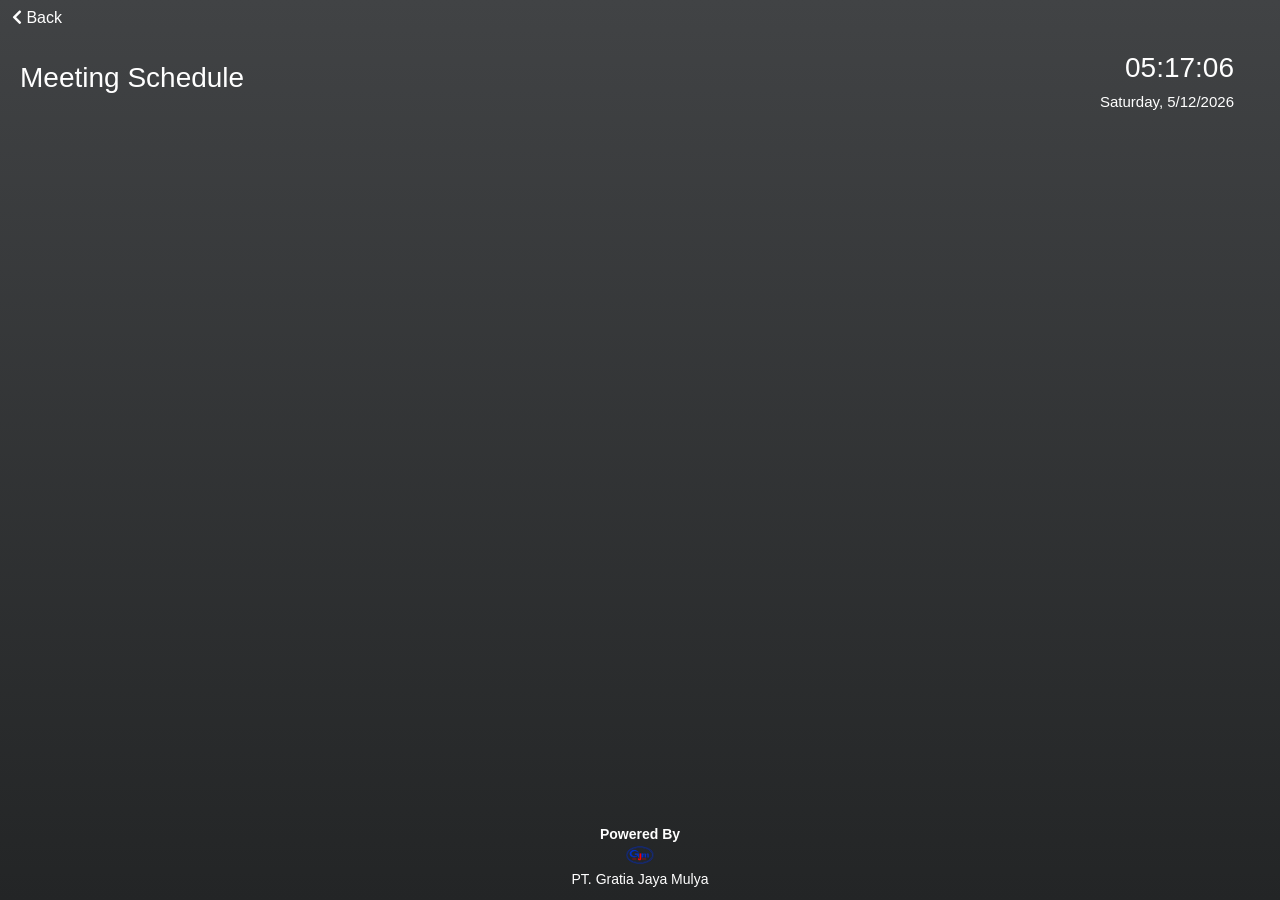
<file: index3.html>
<!DOCTYPE html>
<html>
    <head>
        <meta charset="utf-8" />
        <!-- <meta name="viewport" content="width=device-width, initial-scale=1.0, shrink-to-fit=no" /> -->
        <meta name="viewport" content="user-scalable=no, initial-scale=1, maximum-scale=1, minimum-scale=1, width=device-width, height=device-height, target-densitydpi=device-dpi"
        />
        <title>Meeting Room Booking</title>
       
        <!-- Bootstrap CSS (gunakan satu versi) -->
        <link rel="stylesheet" href="https://stackpath.bootstrapcdn.com/bootstrap/4.5.2/css/bootstrap.min.css">

        <!-- Font Awesome -->
        <link rel="stylesheet" href="assets/font-awesome/css/font-awesome.min.css">

        <!-- Custom Styles -->
        <link rel="stylesheet" href="assets/css/styles.min.css">
        <link rel="stylesheet" href="assets/alertifyjs/css/alertify.min.css">

        <!-- Swiper CSS -->
        <link rel="stylesheet" href="https://unpkg.com/swiper/swiper-bundle.min.css" />
        <link rel="stylesheet" href="https://cdnjs.cloudflare.com/ajax/libs/font-awesome/5.15.4/css/all.min.css">

        <!-- jQuery  -->
        <script src="https://code.jquery.com/jquery-3.6.0.min.js"></script>

        <!-- Bootstrap JavaScript -->
        <script src="https://stackpath.bootstrapcdn.com/bootstrap/4.5.2/js/bootstrap.min.js"></script>

        <!-- Alertify.js -->
        <script src="assets/alertifyjs/alertify.min.js"></script>

        <!-- Swiper JS -->
        <script src="https://unpkg.com/swiper/swiper-bundle.min.js"></script>

        <!-- <script type="text/javascript" src="assets/loadingbar/loading-bar.min.js"></script> -->
        <style>
            /* Hide scrollbar for Chrome, Safari and Opera */

            .show_btnTime::-webkit-scrollbar {
                display: none;
            }

            /* Hide scrollbar for IE and Edge */

            .show_btnTime {
                -ms-overflow-style: none;
            }

            html,
            body {
                margin: 0;
                padding: 0;
                height: 100%;
                width: 100%;
                overflow: hidden;
            }

            * {
                font-family: "Poppins", sans-serif;
            }

            #full-size {
                padding-left: 15px;
                padding-top: 10px;
                padding-right: 28px;
            }

            .bodyDanger {
				background: #373B44;  
				background: -webkit-linear-gradient(to right, #4286f4, #373B44);  
				background: linear-gradient(to right, #4286f4, #373B44); 
            }

            .bodyFine {
                background: #232526;
                background: -webkit-linear-gradient(
                    to bottom,
                    #414345,
                    #232526
                );
                background: linear-gradient(to bottom, #414345, #232526);
            }

            .bodyGo {
                background: #fdc830;
                background: -webkit-linear-gradient(
                    to bottom,
                    #f37335,
                    #fdc830
                );
                background: linear-gradient(to bottom, #f37335, #fdc830);
            }

            .lds-ellipsis {
                display: inline-block;
                position: absolute;
                width: 75px;
                height: 75px;
            }

            .lds-ellipsis div {
                position: absolute;
                top: 0px;
                width: 13px;
                height: 13px;
                border-radius: 50%;
                background: #fff;
                /* padding-left: 18px; */
                animation-timing-function: cubic-bezier(0, 1, 1, 0);
            }

            .lds-ellipsis div:nth-child(1) {
                left: 8px;
                animation: lds-ellipsis1 0.6s infinite;
            }

            .lds-ellipsis div:nth-child(2) {
                left: 8px;
                animation: lds-ellipsis2 0.6s infinite;
            }

            .lds-ellipsis div:nth-child(3) {
                left: 32px;
                animation: lds-ellipsis2 0.6s infinite;
            }

            .lds-ellipsis div:nth-child(4) {
                left: 56px;
                animation: lds-ellipsis3 0.6s infinite;
            }

            @keyframes lds-ellipsis1 {
                0% {
                    transform: scale(0);
                }

                100% {
                    transform: scale(1);
                }
            }

            @keyframes lds-ellipsis3 {
                0% {
                    transform: scale(1);
                }

                100% {
                    transform: scale(0);
                }
            }

            @keyframes lds-ellipsis2 {
                0% {
                    transform: translate(0, 0);
                }

                100% {
                    transform: translate(24px, 0);
                }
            }

            .modal-body {
                max-height: 450px;
                overflow-y: scroll;
            }

            .swiper {
                width: calc(100% - 100px); 
            }

            .room-card {
                width: calc(100% - 100px); 
                /* border: 1px solid #ccc; */
                /* padding: 15px; */
                /* margin: 10px; */
                text-align: center;
            }

            .footer {
                position: fixed;
                bottom: 0;
                left: 0;
                width: 100%;
                /* background-color: rgb(126, 199, 255);  */
                color: white;
                text-align: center;
                padding: 10px 0;
                /* box-shadow: 0 -2px 5px rgba(0, 0, 0, 0.2); */
                z-index: 1000; 
            }

            .footer-content {
                display: flex;
                flex-direction: column;
                align-items: center;
            }

            .footer-logo img {
                width: 30px;
                height: auto;
                margin-bottom: 5px; 
            }

            .footer-text p {
                margin: 0;
                font-size: 14px;
            }
        </style>
    </head>

    <body class="bodyFine">
        <div>
            <button id="navigationHome" class="btn btn-dark" style="background-color: transparent; border:none;">
                <i class="fa fa-chevron-left"></i> Back
            </button>
        </div>

        <div id="full-size">
            <div class="row">
                <div
                    class="col-md-6 offset-md-0"
                    style="height: 130px;"
                    id="room_name"
                    ondblclick="freshing()"
                >
                    <!-- Remove loading and Find Meeting button -->
                    <!-- <h6 id="fetchData" style="padding-left: 18px;color: white;"> Please wait, Fetching data...</h6> -->
                    <!-- <div id="fetchData" class="lds-ellipsis">
                        <div></div>
                        <div></div>
                        <div></div>
                        <div></div>
                    </div> -->
                    
                    <h1
                    id="titleRoom"
                    style="
                        font-size: 28px;
                        padding-top: 15px;
                        padding-left: 5px;
                        color: white;
                        "
                        >Meeting Schedule</h1>
                    
                    <!-- Add meeting list -->
                    <div id="meetingList" style="color: white; font-size: 16px;">
                        <ul id="meetingItems" style="list-style-type: none; padding: 0;"></ul>
                    </div>
                </div>
                
                <div class="col-md-6" id="time" align="right">
                    <h1
                        onclick="refresh()"
                        style="
                            font-size: 28px;
                            padding-top: 5px;
                            padding-right: 18px;
                            color: white;
                        "
                        id="showing_time"
                    ></h1>
                    <h4
                        style="
                            font-size: 15px;
                            color: white;
                            padding-right: 18px;
                        "
                        id="showing_date"
                    ></h4>
                </div>

                <div class="col-md-6" id="time" align="right">
                <h1
                    onclick="refresh()"
                    style="
                        font-size: 28px;
                        padding-top: 5px;
                        padding-right: 18px;
                        color: white;
                    "
                    id="showing_time"
                ></h1>
                <h4
                    style="
                        font-size: 15px;
                        color: white;
                        padding-right: 18px;
                    "
                    id="showing_date"
                ></h4>
                </div>
            </div>

            <br/>
            
            <div class="row">
                <div class="col-md-4 offset-md-0" style="height: 100px;">
                    <!-- <small style="font-size: 20px;color: white;">Room Status</small> -->
                    <h6
                        id="statusRoom"
                        style="color: white; font-size: 14px;"
                    ></h6>
                    <h6
                        id="infoRoom"
                        style="color: white; font-size: 14px;"
                    ></h6>
                    <button
                        id="btnPlay"
                        class="btn btn-dark btn-sm"
                        onclick="startMeeting()"
                        style="display: none;"
                    >
                        Find Meeting
                    </button>
                    <button
                        id="btnExtend"
                        class="btn btn-dark btn-sm"
                        onclick="extendMeeting()"
                        style="display: none;"
                    ></button>
                </div>
                <div class="col-md-3 offset-md-0 text-center">
                    <div id="time_value">
                        <h2
                            id="label_start"
                            style="color: white; font-size: 22px;"
                        ></h2>
                        <h1
                            id="start_from"
                            style="color: white; font-size: 40px;"
                        ></h1>
                    </div>
                </div>
                <div class="col-md-2 offset-md-0 text-center">
                    <div id="time_value">
                        <h2
                            id="label_end"
                            style="color: white; font-size: 22px;"
                        ></h2>
                        <h1
                            id="end_from"
                            style="color: white; font-size: 40px;"
                        ></h1>
                    </div>
                </div>
                <div
                    class="col-md-3 offset-md-0 text-center"
                    id="btn_action"
                    hidden
                    >
                    <button
                        type="button"
                        class="btn btn-dark"
                        id="submit_sch"
                        data-toggle="tooltip"
                        data-placement="right"
                        title="Save"
                        onclick="openModalData();"
                        >
                        <i class="fa fa-save"></i>
                    </button>
                    &nbsp; &nbsp; &nbsp;
                    <button
                        type="button"
                        class="btn btn-dark"
                        id="reset_sch"
                        data-toggle="tooltip"
                        data-placement="right"
                        title="Reset"
                        onclick="reset();"
                    >
                        <i class="fa fa-refresh"></i>
                    </button>
                </div>
            </div>
            
            <div class="container">
                <div class="row">
                    <div class="col-12">
                        <div class="swiper mySwiper" style="width: 350px;">
                            <div class="swiper-wrapper" id="room-container">
                            <!-- Room cards will be appended here dynamically -->
                            </div>
                            <!-- Add Arrows -->
                            <div class="swiper-button-next"></div>
                            <div class="swiper-button-prev"></div>
                        </div>
                    </div>
                </div>
            </div>
           
            <!-- <br> -->
            <div class="row">
                <div
                    class="col-md-12 show_btnTime btn-group"
                    style="overflow-x: scroll; white-space: nowrap; height: 60px;"
                    id="show_btnTime"
                ></div>
            </div>
        </div>

        <!--Modal Login Form for Reserve-->
        <div
            class="modal fade"
            id="modalLoginForm"
            tabindex="-1"
            role="dialog"
            aria-labelledby="myModalLabel"
            aria-hidden="true"
        >
            <div class="modal-dialog" role="document">
                <div
                    class="modal-content"
                    style="background-color: rgb(185, 194, 202);"
                >
                    <div class="modal-header text-center">
                        <h4 class="modal-title w-100 font-weight-bold">
                            Sign in
                        </h4>
                        <button
                            type="button"
                            class="close"
                            data-dismiss="modal"
                            aria-label="Close"
                        >
                            <span aria-hidden="true">&times;</span>
                        </button>
                    </div>
                    <form id="formlogin">
                        <div class="modal-body">
                            <div class="md-form mb-1">
                                <label for="name_meeting">Meeting Name</label>
                                <input
                                    type="text"
                                    id="name_meeting"
                                    autocomplete="off"
                                    name="name_meeting"
                                    class="form-control"
                                    required
                                />
                            </div>
                            <div class="form-row">
                                <div class="form-group col-md-6">
                                    <label for="email">Email / Username</label>
                                    <input
                                        type="text"
                                        id="email"
                                        autocomplete="off"
                                        name="email"
                                        class="form-control"
                                        required
                                    />
                                </div>
                                <div class="form-group col-md-6">
                                    <label for="password">Password</label>
                                    <input
                                        type="password"
                                        name="password"
                                        id="defaultForm-pass"
                                        class="form-control"
                                        required
                                    />
                                </div>
                            </div>
                            <!-- Note -->
                            <p style="font-size: small; font-style: italic; color:white;">
                                note: mohon menggunakan akun payroll
                            </p>

                            <!-- <div class="md-form mb-1">
                            <label for="email">Employee ID</label>
                            <input type="text" id="email" autocomplete="off" name="email" class="form-control" required>
                        </div>

                        <div class="md-form mb-1">
                            <label for="defaultForm-pass">Password</label>
                            <input type="password" name="password" id="defaultForm-pass" class="form-control" required>
                        </div> -->
                        </div>
                        <div class="modal-footer d-flex justify-content-center">
                            <button
                                type="button"
                                data-dismiss="modal"
                                class="btn btn-warning"
                            >
                                Cancel
                            </button>
                            <div onclick="saveData()" class="btn btn-primary">Login and Save</div>
                        </div>
                    </form>
                </div>
            </div>
        </div>

        <!--Modal Login Form for Start Meeting-->
        <div
            class="modal fade"
            id="modalLoginMeeting"
            tabindex="-1"
            role="dialog"
            aria-labelledby="myModalLabel"
            aria-hidden="true"
        >
            <div class="modal-dialog" role="document">
                <div
                    class="modal-content"
                    style="background-color: rgb(218, 198, 132);"
                >
                    <div class="modal-header text-center">
                        <h4 class="modal-title w-100 font-weight-bold">
                            Start Meeting
                        </h4>
                        <button
                            type="button"
                            class="close"
                            data-dismiss="modal"
                            aria-label="Close"
                        >
                            <span aria-hidden="true">&times;</span>
                        </button>
                    </div>
                    <form method="POST" id="formLoginMeeting">
                        <div class="modal-body mx-3">
                            <div class="form-row">
                                <div class="form-group col-md-6">
                                    <label for="employee">Employee Id</label>
                                    <input
                                        type="text"
                                        id="employee"
                                        autocomplete="off"
                                        name="employee"
                                        class="form-control"
                                        required
                                    />
                                </div>
                                <div class="form-group col-md-6">
                                    <label for="password">Password</label>
                                    <input
                                        type="password"
                                        name="pwd"
                                        id="pwd"
                                        class="form-control"
                                        required
                                    />
                                </div>
                            </div>
                        </div>
                        <div class="modal-footer d-flex justify-content-center">
                            <button
                                type="button"
                                data-dismiss="modal"
                                class="btn btn-warning"
                            >
                                Cancel
                            </button>
                            <button type="submit" class="btn btn-primary">
                                Start Meeting
                            </button>
                        </div>
                    </form>
                </div>
            </div>
        </div>

        <!--Modal Login Form-->
        <div
            class="modal fade"
            id="modalSetting"
            tabindex="-1"
            role="dialog"
            aria-labelledby="myModalLabel"
            aria-hidden="true"
        >
            <div class="modal-dialog" role="document">
                <div
                    class="modal-content"
                    style="background-color: rgb(185, 194, 202);"
                >
                    <div class="modal-header text-center">
                        <h4 class="modal-title w-100 font-weight-bold">
                            Setting
                        </h4>
                        <button
                            type="button"
                            class="close"
                            data-dismiss="modal"
                            aria-label="Close"
                        >
                            <span aria-hidden="true">&times;</span>
                        </button>
                    </div>
                    <form method="POST" id="formSetting">
                        <input
                            type="hidden"
                            name="random"
                            value=""
                            id="codeRandom"
                        />
                        <div class="modal-body mx-3">
                            <div class="md-form">
                                <label for="code">Tablet Code</label>
                                <input
                                    type="text"
                                    id="code"
                                    autocomplete="off"
                                    name="code"
                                    class="form-control"
                                    required
                                />
                            </div>
                            <div class="md-form">
                                <label for="baseUrl">Base Url</label>
                                <input
                                    type="text"
                                    placeholder="http://192.168.1.1/meeting"
                                    id="baseUrl"
                                    autocomplete="off"
                                    name="baseUrl"
                                    class="form-control"
                                    required
                                />
                            </div>
                        </div>
                        <div class="modal-footer d-flex justify-content-center">
                            <button
                                type="button"
                                class="btn btn-info"
                                onclick="setBaseUrl()"
                            >
                                Set Base Url
                            </button>
                            <button type="submit" class="btn btn-success">
                                Set Tablet
                            </button>
                        </div>
                    </form>
                </div>
            </div>
        </div>

        <!--Modal Extend Form-->
        <div
            class="modal fade"
            id="modalExtend"
            tabindex="-1"
            role="dialog"
            aria-labelledby="myModalLabel"
            aria-hidden="true"
        >
            <div class="modal-dialog" role="document">
                <div
                    class="modal-content"
                    style="background-color: rgb(185, 194, 202);"
                >
                    <div class="modal-header text-center">
                        <h4 class="modal-title w-100 font-weight-bold">
                            Extend
                        </h4>
                        <button
                            type="button"
                            class="close"
                            data-dismiss="modal"
                            aria-label="Close"
                        >
                            <span aria-hidden="true">&times;</span>
                        </button>
                    </div>
                    <form method="POST" id="formExtend">
                        <div class="modal-body mx-3">
                            <div class="form-row">
                                <div class="form-group col-md-6">
                                    <label>Email</label>
                                    <input
                                        type="text"
                                        autocomplete="off"
                                        name="email"
                                        class="form-control"
                                        required
                                    />
                                </div>
                                <div class="form-group col-md-6">
                                    <label>Password</label>
                                    <input
                                        type="password"
                                        name="password"
                                        class="form-control"
                                        required
                                    />
                                </div>
                            </div>
                            <div class="md-form">
                                <label for="extend">Extend</label>
                                <select
                                    class="form-control"
                                    name="extend"
                                    id="extend"
                                >
                                    <option value="15"> 15 Minutes </option>
                                    <option value="30"> 30 Minutes </option>
                                    <option value="45"> 45 Minutes </option>
                                    <option value="60"> 1 Hours </option>
                                    <option value="90"> 1 1/2 Hours </option>
                                    <option value="120"> 2 Hours </option>
                                </select>
                            </div>
                        </div>
                        <div class="modal-footer d-flex justify-content-center">
                            <button type="submit" class="btn btn-success">
                                Extend
                            </button>
                        </div>
                    </form>
                </div>
            </div>
        </div>

        <!--Modal Extend Form-->
        <div
            class="modal fade"
            id="modalEnd"
            tabindex="-1"
            role="dialog"
            aria-labelledby="myModalLabel"
            aria-hidden="true"
        >
            <div class="modal-dialog" role="document">
                <div
                    class="modal-content"
                    style="background-color: rgb(0, 0, 0);"
                >
                    <div class="modal-header text-center">
                        <h4 class="modal-title w-100 font-weight-bold">
                            End Meeting
                        </h4>
                        <button
                            type="button"
                            class="close"
                            data-dismiss="modal"
                            aria-label="Close"
                        >
                            <span aria-hidden="true">&times;</span>
                        </button>
                    </div>
                    <form method="POST" id="formEnd">
                        <div class="modal-body mx-3">
                            <div class="form-row">
                                <div class="form-group col-md-6">
                                    <label>Employee Id</label>
                                    <input
                                        type="text"
                                        autocomplete="off"
                                        name="email"
                                        class="form-control"
                                        required
                                    />
                                </div>
                                <div class="form-group col-md-6">
                                    <label>Password</label>
                                    <input
                                        type="password"
                                        name="password"
                                        class="form-control"
                                        required
                                    />
                                </div>
                            </div>
                        </div>
                        <div class="modal-footer d-flex justify-content-center">
                            <button type="submit" class="btn btn-success">
                                End Meeting
                            </button>
                        </div>
                    </form>
                </div>
            </div>
        </div>

        <!-- Footer -->
        <footer class="footer">
            <div class="footer-content">
                <div class="footer-text" style="font-weight: bold;">
                    <p>Powered By</p>
                </div>
                <div class="footer-logo">
                    <img src="assets/images/logogratia2.png" alt="Footer Logo" />
                </div>
                <div class="footer-text">
                    <p>&nbsp;&nbsp;&nbsp;PT. Gratia Jaya Mulya&nbsp;&nbsp;&nbsp;</p>
                </div>
            </div>
        </footer>
    </body>
  
    <script type="text/javascript">
        var startTime = "";
        var endTime = "";
        var wantRefresh = 0;
        var fresh = 0;
        var MS_PER_MINUTE = 60000;
        alertify.set("notifier", "position", "top-right");
        var nextMeeting = "";
        var endMeeting = "";
        var codeMeeting = "";
        var statusRoom = "";
        var conn;
        let swiper;

        const apiUrl = "https://payroll.gratiajayamulya.co.id/api/booking_room_meetings/visitor";
        const apiUrlRoomMeeting = "https://payroll.gratiajayamulya.co.id/api/room_meetings/visitor";
        const apiUrlBookingRoomMeeting = "https://payroll.gratiajayamulya.co.id/api/booking_room_meetings/store";
       
        // Navigation To Home
        const navigationHome = document.getElementById('navigationHome');
        navigationHome.addEventListener('click', function() {
            window.location.href = 'index.html';
        });

        // Fetch meeting data from the API
        fetch(apiUrl)
        .then(response => response.json())
        .then(data => {
            if (!data.error && data.data.length > 0) {
                const meetingItems = document.getElementById("meetingItems");
                meetingItems.innerHTML = "";

                data.data.forEach(meeting => {
                    const listItem = document.createElement("li");
                    const startTime = meeting.start_time.substring(0, 5);
                    const endTime = meeting.end_time.substring(0, 5);   

                    listItem.innerHTML = `<span class="meeting-time">&nbsp;&nbsp;- ${startTime} - ${endTime}&nbsp;&nbsp;:&nbsp;</span>
                                          <span class="meeting-name">${meeting.name_meeting}</span>
                                          <span class="meeting-name">( ${meeting.room_meeting.name} )</span>
                                         `;
                    
                    meetingItems.appendChild(listItem);
                });
            } else {
                console.error("No meeting data found or an error occurred.");
            }
        })
        .catch(error => {
            console.error("Error fetching meeting data:", error);
        });

        function setBaseUrl() {
            localStorage.setItem(
                "baseUrl",
                document.getElementById("baseUrl").value
            );
            alertify.success("Base Url :" + localStorage.getItem("baseUrl"));
        }

        function freshing() {
            fresh += 1;
            if (fresh == 3) {
                document.getElementById("titleRoom").textContent = "Refreshing...";
                location.reload();
            }
        }

        function startWebsocket() {
            var hostName = window.location.hostname;
            conn = new WebSocket(`ws://${hostName}:8081`);
            conn.onopen = function (e) {
                document.querySelector("#titleRoom").style.color = "white";
                console.log("Connection established!");
            };

            conn.onmessage = function (e) {
                console.log(e);

                try {
                    var parse = JSON.parse(e.data);
                    // var employee = parse.employee.includes(localStorage.getItem('_employee_id'));
                    var action = parse.action;

                    if (parse.id_room == localStorage.getItem("roomCode")) {
                        let msgInfo = "WS: Unknown action";

                        if (action == "add-meeting") {
                            msgInfo = "There is a new data meeting";
                        } else if (action == "start-meeting") {
                            msgInfo = "There is a meeting started";
                        } else if (action == "end-meeting") {
                            msgInfo = "There is a meeting ended";

                            if (parse.booking_code == codeMeeting) {
                                alertify.warning(msgInfo);
                                return autoEnd();
                            }
                        } else if (action == "extend-meeting") {
                            msgInfo = "There is a meeting extended";

                            if (parse.booking_code == codeMeeting) {
                                alertify.warning(msgInfo);
                                return autoExtend();
                            }
                        }

                        alertify.warning(msgInfo);
                        btnTime();
                        getData();
                    }
                } catch (err) {
                    // text
                    console.error("Error when handle websocket data");
                    console.error(err);
                }
            };

            conn.onclose = function (event) {
                console.log("WebSocket is closed now, try to connect again");
                document.querySelector("#titleRoom").style.color = "red";
                startWebsocket();
            };
        }

        function throwing(data, type = "json") {
            if (conn.readyState !== 1) {
                let promise = new Promise(function (resolve, rejcet) {
                    startWebsocket();
                    resolve("done");
                });

                promise.then(function (result) {
                    conn.onopen = function (e) {
                        throwing(data, type);
                    };
                });
            } else {
                if (type == "json") {
                    return conn.send(JSON.stringify(data));
                }
                return conn.send(data);
            }
        }

        function autoEnd() {
            statusRoom = "";
            nextMeeting = "";
            endMeeting = "";
            codeMeeting = "";

            document.getElementById("statusRoom").textContent = "";
            document.getElementById("infoRoom").textContent = "";
            document.getElementById("btnExtend").style.display = "none";
            // document.getElementById("btnPlay").textContent = "Find Meeting";
            document.body.classList.remove("bodyDanger", "bodyGo", "bodyFine");
            document.body.classList.add("bodyFine");
            alertify.success("The meeting is over");

            btnTime();
            getData();
            startMeeting();
        }

        function autoExtend() {
            if (statusRoom == "meeting") {
                statusRoom = "";
                btnTime();
                getData();
            }
        }

        function findMeeting() {
            if (statusRoom == "") {
                let formData = new URLSearchParams();
                formData.append("roomCode", localStorage.getItem("roomCode"));

                const options = {
                    method: "POST",
                    body: formData,
                };
                // require('dotenv').config();
                // var baseUrl = "http://127.0.0.1:8000";

                // localStorage.clear();
                document.getElementById("fetchData").style.display = "";
                fetch(baseUrl + "/api/visitor_books", options)
                    .then((res) => res.json())
                    .then((res) => {
                        document.getElementById("fetchData").style.display =
                            "none";

                        if (res.error) {
                            document.getElementById("statusRoom").textContent = "";
                            document.getElementById("infoRoom").textContent = "";

                            nextMeeting = "";
                            endMeeting = "";
                            codeMeeting = "";
                            document.getElementById("btnPlay").style.display = "none";
                            alertify.error(res.message);
                        } else {
                            document.getElementById("statusRoom").textContent =
                                "Next Meeting: " + res.data.name_meeting;
                            document.getElementById("infoRoom").textContent =
                                "Host: " +
                                res.data.name +
                                ", " +
                                res.data.booking_from +
                                " - " +
                                res.data.booking_to;

                            nextMeeting = res.data.booking_code;
                            endMeeting = res.data.booking_to;
                            codeMeeting = res.data.booking_code;
                            document.getElementById("btnPlay").textContent = "Start Meeting";
                            document.getElementById("btnPlay").style.display = "";
                        }
                    });
            }
        }

        function startMeeting(end = false) {
            if (localStorage.getItem("roomCode") == null) {
                alertify.error("Room code has not been applied");
                return false;
            }

            if (nextMeeting == "") {
                // find meeting
                let formData = new URLSearchParams();
                formData.append("roomCode", localStorage.getItem("roomCode"));

                const options = {
                    method: "POST",
                    body: formData,
                };
                var baseUrl = localStorage.getItem("baseUrl");

                document.getElementById("fetchData").style.display = "";
                fetch(baseUrl + "/api/reservation/findmeeting", options)
                    .then((res) => res.json())
                    .then((res) => {
                        document.getElementById("fetchData").style.display =
                            "none";

                        if (res.error) {
                            document.getElementById("statusRoom").textContent = "";
                            document.getElementById("infoRoom").textContent = "";

                            nextMeeting = "";
                            endMeeting = "";
                            codeMeeting = "";
                            document.getElementById("btnPlay").style.display = "none";

                            alertify.error(res.message);
                        } else {
                            document.getElementById("statusRoom").textContent =
                                "Next Meeting: " + res.data.name_meeting;
                            document.getElementById("infoRoom").textContent =
                                "Host: " +
                                res.data.name +
                                ", " +
                                res.data.booking_from +
                                " - " +
                                res.data.booking_to;

                            nextMeeting = res.data.booking_code;
                            endMeeting = res.data.booking_to;
                            codeMeeting = res.data.booking_code;
                            document.getElementById("btnPlay").textContent =
                                "Start Meeting";
                            document.getElementById("btnPlay").style.display =
                                "";

                        }
                    });
            } else {
                if (statusRoom == "meeting") {
                    if (end) {
                        return doneMeeting();
                        // return false;
                    }

                    $("#modalEnd").modal({
                        backdrop: "static",
                        keyboard: false,
                    });
                    $("#formEnd").trigger("reset");

                    // if (confirm("Are you sure you want to end this meeting?")) {
                    // }

                    return false;
                } else {
                    // pass meeting
                    if (end) {
                        nextMeeting = "";
                        endMeeting = "";
                        codeMeeting = "";
                        // document.getElementById("btnPlay").textContent = "Find Meeting";
                        return startMeeting();
                        // return false;
                    }

                    // login for new meeting
                    $("#modalLoginMeeting").modal({
                        backdrop: "static",
                        keyboard: false,
                    });
                    $("#formLoginMeeting").trigger("reset");
                }
            }
        }

        function doneMeeting() {
            let formData = new URLSearchParams();
            formData.append("booking_code", codeMeeting);
            formData.append("auto", "tablet");

            const options = {
                method: "POST",
                body: formData,
            };
            var baseUrl = localStorage.getItem("baseUrl");

            document.getElementById("fetchData").style.display = "";

            fetch(baseUrl + "/api/reservation/endmeeting", options)
                .then((res) => res.json())
                .then((res) => {
                    document.getElementById("fetchData").style.display = "none";

                    if (res.error) {
                        alertify.error(res.message);
                    } else {
                        statusRoom = "";
                        nextMeeting = "";
                        endMeeting = "";
                        codeMeeting = "";

                        document.getElementById("statusRoom").textContent = "";
                        document.getElementById("infoRoom").textContent = "";
                        document.getElementById("btnExtend").style.display =
                            "none";
                        // document.getElementById("btnPlay").textContent = "Find Meeting";
                        document.body.classList.remove(
                            "bodyDanger",
                            "bodyGo",
                            "bodyFine"
                        );
                        document.body.classList.add("bodyFine");
                        alertify.success(res.message);

                        btnTime();
                        getData();
                        startMeeting();
                    }
                });
        }

        function extendMeeting() {
            $("#modalExtend").modal({
                backdrop: "static",
                keyboard: false,
            });
            $("#formExtend").trigger("reset");
        }

        function getData() {
            wantRefresh = 0;

            if (localStorage.getItem("roomCode") == null) {
                return false;
            }

            document.querySelector("#show_btnTime").style.pointerEvents =
                "none";

            let formData = new URLSearchParams();
            formData.append("roomCode", localStorage.getItem("roomCode"));

            const options = {
                method: "POST",
                body: formData,
            };
            var baseUrl = localStorage.getItem("baseUrl");

            document.getElementById("fetchData").style.display = "";
            fetch(baseUrl + "/api/reservation/datareservation", options)
                .then((res) => res.json())
                .then((res) => {
                    if (res.error) {
                        alertify.error(res.message);
                        document.querySelector("#titleRoom").textContent =
                            "Please set the room code";
                    } else {
                        res.data.forEach(function (item, i) {
                            let from = document.querySelector(
                                "button[value='" + item.booking_from + "']"
                            );
                            let to = document.querySelector(
                                "button[value='" + item.booking_to + "']"
                            );
                            let length = parseInt(to.id) - parseInt(from.id);

                            if (length < 0) {
                                length = parseInt(96) - parseInt(from.id);
                            }

                            if (length !== 1) {
                                for (let i = 0; i < length; i++) {
                                    var id = parseInt(from.id) + parseInt(i);

                                    var btn = document.querySelector(
                                        "button[id='" + id + "']"
                                    );

                                    if (i != 0 && i !== length - 1) {
                                        btn.textContent = "--";
                                    }

                                    if (i == length - 1) {
                                        btn.textContent = item.booking_to;
                                        if (length == 2) {
                                            from.textContent =
                                                item.booking_from + " --";
                                            btn.textContent =
                                                "-- " + item.booking_to;
                                        }
                                    }

                                    btn.classList.remove(
                                        "btn-success",
                                        "btn-info",
                                        "btn-primary",
                                        "btn-danger"
                                    );

                                    if (
                                        item.status == "waiting" ||
                                        item.status == "progress"
                                    ) {
                                        btn.classList.add("btn-warning");
                                    } else {
                                        btn.classList.add("btn-danger");
                                    }
                                }
                            } else {
                                for (let i = 0; i < length; i++) {
                                    let id = parseInt(from.id) + parseInt(i);

                                    let btn = document.querySelector(
                                        "button[id='" + id + "']"
                                    );
                                    btn.textContent =
                                        item.booking_from +
                                        " -- " +
                                        item.booking_to;

                                    btn.classList.remove(
                                        "btn-success",
                                        "btn-info",
                                        "btn-primary",
                                        "btn-danger"
                                    );

                                    if (
                                        item.status == "waiting" ||
                                        item.status == "progress"
                                    ) {
                                        btn.classList.add("btn-warning");
                                    } else {
                                        btn.classList.add("btn-danger");
                                    }
                                    // btn.classList.add('btn-danger');
                                }
                            }

                            if (statusRoom == "") {
                                if (res.alreadyCheckIn.length != 0) {
                                    signInAuto(res.alreadyCheckIn);
                                }
                            }
                        });
                        // document.querySelector("#show_btnTime").classList.remove('pointer-events');
                        // reset();
                    }
                    document.getElementById("fetchData").style.display = "none";
                    document.querySelector(
                        "#show_btnTime"
                    ).style.pointerEvents = "";
                });
        }

        function refresh() {
            wantRefresh += 1;
            if (wantRefresh == 8) {
                $("#modalSetting").modal({
                    backdrop: "static",
                    keyboard: false,
                });
            } else if (wantRefresh == 10) {
                document.getElementById("titleRoom").textContent =
                    "Refreshing...";
                location.reload();
            }
            return false;
        }

        function bootTime() {
            var today = new Date();
            var d = today.getDay();
            var dt = today.getDate();
            var mo = String(today.getMonth() + 1).padStart(2, "0");
            var y = today.getFullYear();
            var h = String(today.getHours()).padStart(2, "0");
            var m = String(today.getMinutes()).padStart(2, "0");
            var s = String(today.getSeconds()).padStart(2, "0");
            // m = checkTime(m);
            // s = checkTime(s);
            d = checkDay(d);
            document.getElementById("showing_time").innerHTML =
                h + ":" + m + ":" + s;
            document.getElementById("showing_date").innerHTML =
                d + ", " + dt + "/" + mo + "/" + y;

            if (
                document.querySelector(
                    "button[value='" + h + ":" + m + "']"
                ) !== null &&
                s == "00"
            ) {
                // every 15 minutes
                btnTime();
                getData();
                $("button[name='btn_" + h + ":" + m + "']").focus();
            }

            if (nextMeeting != "") {
                if (endMeeting == h + ":" + m) {
                    if (s == "00" || s == "15" || s == "30" || s == "45") {
                        startMeeting(true);
                    }

                    // document.body.classList.remove('bodyDanger', 'bodyGo', 'bodyFine');
                    // document.body.classList.add('bodyFine');

                    // nextMeeting = "";
                    // endMeeting = "";
                    // codeMeeting = "";
                    // document.getElementById('statusRoom').textContent = ""
                    // document.getElementById('infoRoom').textContent = "";

                    // document.getElementById('btnPlay').textContent = 'Find Meeting';
                }
            }

            setTimeout(bootTime, 1000);
        }

        function checkDay(i) {
            if (i == 1) {
                i = "Monday";
            } else if (i == 2) {
                i = "Thursday";
            } else if (i == 3) {
                i = "Wednesday";
            } else if (i == 4) {
                i = "Tuesday";
            } else if (i == 5) {
                i = "Friday";
            } else if (i == 6) {
                i = "Saturday";
            } else {
                i = "Sunday";
            }
            return i;
        }

        function checkTime(i) {
            if (i < 10) {
                i = "0" + i;
            }
            return i;
        }

        function fetchMeetings(roomId) {
        const apiUrl = `https://payroll.gratiajayamulya.co.id/api/booking_room_meetings/visitor?room_id=${roomId}`;

        fetch(apiUrl)
            .then(response => response.json())
            .then(data => {
                if (!data.error && data.data.length > 0) {
                    const meetings = data.data.filter(meeting => meeting.id_room == roomId).map(meeting => ({
                        start_time: meeting.start_time.substring(0, 5),
                        end_time: meeting.end_time
                    }));
                    btnTime(meetings, roomId);
                } else {
                    btnTime([], roomId);
                }
            })
            .catch(error => {
                console.error("Error fetching meeting data:", error);
                btnTime([], roomId);
            });
        }

        function fetchBookingMeetings() {

        fetch(apiUrl)
            .then(response => response.json())
            .then(data => {
                if (!data.error && data.data.length > 0) {
                    const meetingItems = document.getElementById("meetingItems");
                    meetingItems.innerHTML = "";

                    data.data.forEach(meeting => {
                        const listItem = document.createElement("li");
                        const startTime = meeting.start_time.substring(0, 5);
                        const endTime = meeting.end_time.substring(0, 5);   

                        listItem.innerHTML = `<span class="meeting-time">&nbsp;&nbsp;- ${startTime} - ${endTime}&nbsp;&nbsp;:&nbsp;</span>
                                              <span class="meeting-name">${meeting.name_meeting}</span>
                                              <span class="meeting-name">( ${meeting.room_meeting.name} )</span>
                                             `;
                        
                        meetingItems.appendChild(listItem);
                    });
                } else {
                    console.error("No meeting data found or an error occurred.");
                }
            })
            .catch(error => {
                console.error("Error fetching meeting data:", error);
            });
        }

        function btnTime(meetings, roomId) {
            var today = new Date();
            var h = String(today.getHours()).padStart(2, "0");

            $("#show_btnTime").empty();

            let sequence = 0;
            for (var i = 0; i < 24; i++) {
                var ix = String(i).padStart(2, "0");

                ['00', '15', '30', '45'].forEach(min => {
                    var buttonTime = `${ix}:${min}`;

                    var isBlocked = meetings.some(meeting => {
                        return meeting.start_time <= buttonTime && meeting.end_time > buttonTime;
                    });

                    var buttonClass = isBlocked ? "btn-danger" : "btn-success";

                    var html = `
                        <button type="button" class="btn ${buttonClass}" style="margin-top: 100px; width: fit-content; height: 60px; font-size: 15px;" id="${sequence}" name="btn_${buttonTime}" value="${buttonTime}" onclick="setStart('${buttonTime}', '${roomId}')">
                            ${buttonTime}
                        </button>`;
                    
                    $("#show_btnTime").append(html);
                    sequence++;
                });
            }

            var focusButton = document.querySelector(`button[value='${h}:00']`);
            if (focusButton) {
                focusButton.focus();
                focusButton.blur();
            }
        }

        function initializeSwiper() {
            swiper = new Swiper('.mySwiper', {
                navigation: {
                    nextEl: '.swiper-button-next',
                    prevEl: '.swiper-button-prev',
                },
                slidesPerView: 1,
                spaceBetween: 10,
                on: {
                    slideChange: function() {
                        setTimeout(() => {
                            const activeRoom = document.querySelector('.swiper-slide-active');
                            if (activeRoom) {
                                const roomId = activeRoom.getAttribute('data-room-id');
                                fetchMeetings(roomId);
                            }
                        }, 100); 
                    }
                }

            });
        }

        fetch(apiUrlRoomMeeting)
            .then(response => response.json())
            .then(data => {

                if (!data.error && data.data.length > 0) {
                    renderRoomCards(data.data);
                    initializeSwiper();

                    const firstRoomId = data.data[0].id;
                    console.log('Fetching meetings for the first room:', firstRoomId); 
                    fetchMeetings(firstRoomId);
                } else {
                    console.error('No data found or an error occurred.');
                }
            })
            .catch(error => {
                console.error('Error fetching data:', error);
        });

        function renderRoomCards(data) {
            const roomContainer = document.getElementById('room-container');
            roomContainer.innerHTML = "";

            data.forEach(room => {
                const roomCard = `
                <div class="swiper-slide room-card" data-room-id="${room.id}" style="color: white;">
                    <h5>${room.name}</h5>
                    <p>Lantai : ${room.floor_name}</p>
                </div>`;
                roomContainer.innerHTML += roomCard;
            });

            if (swiper) {
                swiper.update();
            }
        }

        function setStart(value) {
            if (statusRoom == "meeting") {
                alertify.warning("Room is in use");
                return false;
            }

            var btnChoose = document.querySelector("button[value='" + value + "']");
            if (btnChoose.classList.contains("btn-danger") || btnChoose.classList.contains("btn-warning")) {
                return false;
            }

            if (startTime !== "") {
                if (btnChoose.id < document.querySelector("button[value='" + startTime + "']").id) {
                    return false;
                }
                
                // Set end time jika start time sudah ada
                endTime = value;
                document.getElementById("label_end").textContent = "End :";
                document.getElementById("end_from").textContent = value;
            }

            if (startTime == "") {
                let dt = new Date();
                dt.setMinutes(dt.getMinutes() - 5);

                if (
                    Date.parse(
                        "01/01/2020 " +
                        dt.getHours() +
                        ":" +
                        dt.getMinutes() +
                        ":" +
                        dt.getSeconds()
                    ) > Date.parse("01/01/2020 " + value + ":00")
                ) {
                    alertify.error("The time has passed");
                    return false;
                }

                // Set start time
                startTime = value;
                document.getElementById("label_start").textContent = "Start :";
                document.getElementById("start_from").textContent = value;

                btnAfter(value);
            } else {
                if (btnChecker(btnChoose)) {
                    return false;
                }

                $("#show_btnTime :button")
                    .not("button[value='" + startTime + "']")
                    .not("button[class='btn btn-danger']")
                    .addClass("btn-success")
                    .removeClass("btn-info")
                    .removeAttr("disabled");
                btnAfter(value);
            }

            btnChoose.classList.add("btn-info");
            btnChoose.classList.remove("btn-success");
        }

        function btnChecker(btnChoose) {
            let from = document.querySelector(
                "button[value='" + startTime + "']"
            );
            // let to = document.querySelector("button[value='" + endTime + "']");
            let length = parseInt(btnChoose.id) - parseInt(from.id);

            for (let i = 0; i < length; i++) {
                let id = parseInt(from.id) + parseInt(i);
                let btn = document.querySelector("button[id='" + id + "']");
                if (
                    btn.classList.contains("btn-danger") ||
                    btn.classList.contains("btn-warning")
                ) {
                    return true;
                }
            }
            return false;
        }

        function btnAfter(value) {
            var time = value;
            let tm = time.split(":");
            let hours = parseInt(tm[0]);
            let minutes = parseInt(tm[1]);
            let today = new Date();
            let month = today.getMonth();
            let day = today.getDate();
            let year = today.getFullYear();
            let choose = new Date(year, month, day, hours, minutes);
            // let myStartDate = new Date(choose.getTime() + 15 * MS_PER_MINUTE);
            let myStartDate = new Date(choose.getTime() + 15);

            endTime =
                String(myStartDate.getHours()).padStart(2, "0") +
                ":" +
                String(myStartDate.getMinutes()).padStart(2, "0");
            document.getElementById("label_end").textContent = "End :";
            document.getElementById("end_from").textContent = endTime;
            document.getElementById("btn_action").removeAttribute("hidden");
        }

        function openModalData() {
            $("#modalLoginForm").modal({
                backdrop: "static",
                keyboard: false,
            });
   
        }

        function saveData(token) {
            const roomId = document.querySelector(".swiper-slide-active").getAttribute("data-room-id");
            const date = new Date().toLocaleDateString('en-CA');

            let formData = new URLSearchParams();
            formData.append("id_room", roomId);
            formData.append("date", date); 
            formData.append("start_time", startTime + ":00");
            formData.append("end_time", endTime + ":00");
            formData.append("name_meeting", document.getElementById("name_meeting").value);
            formData.append("email", document.getElementById("email").value);
            formData.append("password", document.getElementById("defaultForm-pass").value);

            const options = {
                method: "POST",
                body: formData,
                headers: {
                    "Content-Type": "application/x-www-form-urlencoded; charset=UTF-8"
                },
            };

            fetch(apiUrlBookingRoomMeeting, options)
            .then((res) => res.json())
            .then((res) => {
                if (res.error) {
                    alertify.error(res.message);
                } else {
                    alertify.success(res.message);
                    $("#modalLoginForm").modal("hide");
                    reset(); 
                    fetchMeetings(roomId);
                    fetchBookingMeetings()
                }
            })
            .catch((error) => {
                console.error("Error:", error);
                alertify.error("An error occurred while saving data.");
            });
        }

        function signInAuto(dataBefore) {
            nextMeeting = dataBefore.booking_code;
            endMeeting = dataBefore.booking_to;
            codeMeeting = dataBefore.booking_code;

            document.body.classList.remove("bodyDanger", "bodyGo", "bodyFine");
            document.body.classList.add("bodyDanger");
            statusRoom = "meeting";

            document.getElementById("statusRoom").textContent =
                "In progress : " + dataBefore.name_meeting;
            document.getElementById("infoRoom").textContent =
                "Host: " +
                dataBefore.name +
                ", " +
                dataBefore.booking_from +
                " - " +
                dataBefore.booking_to;

            document.getElementById("btnPlay").textContent = "End";
            document.getElementById("btnPlay").style.display = "";
            document.getElementById("btnExtend").textContent = "Extend";
            document.getElementById("btnExtend").style.display = "";
        }

        function reset() {
            $("#show_btnTime :button")
                .not(".btn-danger .btn-warning")
                .addClass("btn-success")
                .removeClass("btn-info")
                .removeAttr("disabled");

            endTime = "";
            startTime = "";

            document.getElementById("label_start").textContent = "";
            document.getElementById("label_end").textContent = "";
            document.getElementById("btn_action").setAttribute("hidden", true);
            document.querySelector("#start_from").textContent = "";
            document.querySelector("#end_from").textContent = "";
            document.getElementById("name_meeting").value = "";
            document.getElementById("email").value = "";
            document.getElementById("defaultForm-pass").value = "";
        }

        $(document).ready(function () {
            // Inisialisasi
            bootTime();
            btnTime();
            getData();
            // startWebsocket();

            // Login Form
            $("#formlogin").submit(function (e) {
            e.preventDefault(); 
            const roomId = document.querySelector(".swiper-slide-active").getAttribute("data-room-id");
            const date = new Date().toISOString().slice(0, 10); 

            let formData = new URLSearchParams();
            formData.append("id_room", roomId);
            formData.append("date", date); 
            formData.append("start_time", startTime);
            formData.append("end_time", endTime);
            formData.append("name_meeting", document.getElementById("name_meeting").value);
            formData.append("email", document.getElementById("email").value);
            formData.append("password", document.getElementById("defaultForm-pass").value);

            const options = {
                method: "POST",
                body: formData,
                headers: {
                    "Content-Type": "application/x-www-form-urlencoded; charset=UTF-8",
                    "Authorization": "eyJ0eXAiOiJKV1QiLCJhbGciOiJIUzI1NiJ9.eyJpc3MiOiJzbWFydGF0dCIsInN1YiI6IjRlMGYyNTBmZTI3ODQ1ODlhZjk2NWFjYzFjYjhjMTA5IiwiZW1haWwiOiJhZG1pbkBtYWlsLmNvbSIsImlhdCI6MTcyNTQzMjQ0MX0.yMjbgFCpTxRuClhKw0yEBU1a59ut3_tzHDkmrGZgTWM"
                },
            };

            fetch(apiUrlBookingRoomMeeting, options)
                .then((res) => res.json())
                .then((res) => {
                    if (res.error) {
                        alertify.error(res.message);
                    } else {
                        alertify.success(res.message);
                        $("#modalLoginForm").modal("hide");
                        reset(); 
                    }
                })
                .catch((error) => {
                    console.error("Error:", error);
                    alertify.error("An error occurred while saving data.");
                });
            });

            // Setting Form
            $("#formSetting").submit(function (e) {
                e.preventDefault();

                let formData = new URLSearchParams();
                formData.append("code", document.querySelector("#code").value);

                const options = {
                    method: "POST",
                    body: formData,
                    headers: {
                        "Content-Type": "application/x-www-form-urlencoded; charset=UTF-8",
                        "X-API-KEY": document.querySelector("#codeRandom").value,
                    },
                };

                localStorage.setItem("baseUrl", document.querySelector("#baseUrl").value);
                var baseUrl = localStorage.getItem("baseUrl");

                document.getElementById("fetchData").style.display = "";
                $("button[type='submit']").attr("disabled", true);

                fetch(baseUrl + "/api/tablets/setTablet", options)
                    .then((res) => res.json())
                    .then((res) => {
                        document.getElementById("fetchData").style.display = "none";
                        $("button[type='submit']").attr("disabled", false);

                        if (res.error) {
                            alertify.error(res.message);
                        } else {
                            localStorage.setItem("nameTablet", res.area.name);
                            localStorage.setItem("roomCode", res.data.id_rooms);
                            localStorage.setItem("codeTablet", document.querySelector("#code").value);

                            document.getElementById("titleRoom").textContent = localStorage.getItem("nameTablet");
                            alertify.success(res.message);
                        }
                    });
            });

            // Login Meeting Form
            $("#formLoginMeeting").submit(function (e) {
                e.preventDefault();

                if (nextMeeting == "") {
                    return false;
                }

                let formData = new URLSearchParams();
                formData.append("email", document.querySelector("#employee").value);
                formData.append("password", document.querySelector("#pwd").value);
                formData.append("booking_code", nextMeeting);

                const options = {
                    method: "POST",
                    body: formData,
                    headers: {
                        "Content-Type": "application/x-www-form-urlencoded; charset=UTF-8",
                    },
                };
                var baseUrl = localStorage.getItem("baseUrl");

                document.getElementById("fetchData").style.display = "";
                $("button[type='submit']").attr("disabled", true);

                fetch(baseUrl + "/api/reservation/checkin", options)
                    .then((res) => res.json())
                    .then((res) => {
                        document.getElementById("fetchData").style.display = "none";
                        $("button[type='submit']").attr("disabled", false);

                        if (res.error) {
                            alertify.error(res.message);
                        } else {
                            $("#modalLoginMeeting").modal("hide");

                            alertify.success(res.message);
                            document.body.classList.remove("bodyDanger", "bodyGo", "bodyFine");
                            document.body.classList.add("bodyDanger");
                            statusRoom = "meeting";

                            document.getElementById("statusRoom").textContent = "In progress: " + res.data.name_meeting;
                            document.getElementById("infoRoom").textContent = "Host: " + res.data.name + ", " + res.data.booking_from + " - " + res.data.booking_to;

                            document.getElementById("btnPlay").textContent = "End";
                            document.getElementById("btnExtend").textContent = "Extend";
                            document.getElementById("btnExtend").style.display = "";
                        }
                    });
            });

            // Extend Meeting Form
            $("#formExtend").submit(function (e) {
                e.preventDefault();

                if (codeMeeting == "") {
                    return false;
                }

                const options = {
                    method: "POST",
                    body: $(this).serialize() + "&booking_code=" + codeMeeting,
                    headers: {
                        "Content-Type": "application/x-www-form-urlencoded; charset=UTF-8",
                    },
                };
                var baseUrl = localStorage.getItem("baseUrl");

                document.getElementById("fetchData").style.display = "";
                $("button[type='submit']").attr("disabled", true);

                fetch(baseUrl + "/api/reservation/extendmeeting", options)
                    .then((res) => res.json())
                    .then((res) => {
                        document.getElementById("fetchData").style.display = "none";
                        $("button[type='submit']").attr("disabled", false);

                        if (res.error) {
                            alertify.error(res.message);
                        } else {
                            endMeeting = res.extendTime;
                            document.getElementById("infoRoom").textContent = "Host: " + res.data.name + ", " + res.data.booking_from + " - " + res.extendTime;
                            btnTime();
                            getData();
                            alertify.success(res.message);
                            $("#modalExtend").modal("hide");
                        }
                    });
            });

            // End Meeting Form
            $("#formEnd").submit(function (e) {
                e.preventDefault(); 

                if (codeMeeting == "") {
                    return false;
                }

                alertify.confirm(
                    "Warning",
                    "Are you sure you want to end this meeting?",
                    function () {
                        $("button[type='submit']").attr("disabled", true);

                        const options = {
                            method: "POST",
                            body: $("#formEnd").serialize() + "&booking_code=" + codeMeeting,
                            headers: {
                                "Content-Type": "application/x-www-form-urlencoded; charset=UTF-8",
                            },
                        };
                        var baseUrl = localStorage.getItem("baseUrl");

                        document.getElementById("fetchData").style.display = "";

                        fetch(baseUrl + "/api/reservation/endmeeting", options)
                            .then((res) => res.json())
                            .then((res) => {
                                document.getElementById("fetchData").style.display = "none";
                                $("button[type='submit']").attr("disabled", false);

                                if (res.error) {
                                    alertify.error(res.message);
                                } else {
                                    alertify.success(res.message);
                                    document.body.classList.remove("bodyDanger", "bodyGo", "bodyFine");
                                    document.body.classList.add("bodyFine");

                                    nextMeeting = "";
                                    endMeeting = "";
                                    codeMeeting = "";
                                    statusRoom = "";
                                    document.getElementById("statusRoom").textContent = "";
                                    document.getElementById("infoRoom").textContent = "";
                                    document.getElementById("btnExtend").style.display = "none";

                                    $("#modalEnd").modal("hide");
                                    getData();
                                    startMeeting();
                                }
                            });
                    },
                    function () {
                        console.log("Cancel end meeting");
                    }
                );
            });
        });

    </script>
</html>
</file>
<file: assets/css/styles.min.css>
body{
    margin:0;font-family:-apple-system,BlinkMacSystemFont,"Segoe UI",Roboto,"Helvetica Neue",Arial,"Noto Sans",sans-serif,"Apple Color Emoji","Segoe UI Emoji","Segoe UI Symbol","Noto Color Emoji";
    font-size:1rem;
    font-weight:400;
    line-height:1.5;
    color:#212529;
    text-align:left;
    background-color:#822b2b
}
</file>
<file: assets/alertifyjs/css/alertify.min.css>
/**
 * alertifyjs 1.13.1 http://alertifyjs.com
 * AlertifyJS is a javascript framework for developing pretty browser dialogs and notifications.
 * Copyright 2019 Mohammad Younes <Mohammad@alertifyjs.com> (http://alertifyjs.com) 
 * Licensed under GPL 3 <https://opensource.org/licenses/gpl-3.0>*/
.alertify .ajs-dimmer{position:fixed;z-index:1981;top:0;right:0;bottom:0;left:0;padding:0;margin:0;background-color:#252525;opacity:.5}.alertify .ajs-modal{position:fixed;top:0;right:0;left:0;bottom:0;padding:0;overflow-y:auto;z-index:1981}.alertify .ajs-dialog{position:relative;margin:5% auto;min-height:110px;max-width:500px;padding:24px 24px 0 24px;outline:0;background-color:#fff}.alertify .ajs-dialog.ajs-capture:before{content:'';position:absolute;top:0;right:0;bottom:0;left:0;display:block;z-index:1}.alertify .ajs-reset{position:absolute!important;display:inline!important;width:0!important;height:0!important;opacity:0!important}.alertify .ajs-commands{position:absolute;right:4px;margin:-14px 24px 0 0;z-index:2}.alertify .ajs-commands button{display:none;width:10px;height:10px;margin-left:10px;padding:10px;border:0;background-color:transparent;background-repeat:no-repeat;background-position:center;cursor:pointer}.alertify .ajs-commands button.ajs-close{background-image:url([data-uri])}.alertify .ajs-commands button.ajs-maximize{background-image:url([data-uri])}.alertify .ajs-header{margin:-24px;margin-bottom:0;padding:16px 24px;background-color:#fff}.alertify .ajs-body{min-height:56px}.alertify .ajs-body .ajs-content{padding:16px 24px 16px 16px}.alertify .ajs-footer{padding:4px;margin-left:-24px;margin-right:-24px;min-height:43px;background-color:#fff}.alertify .ajs-footer .ajs-buttons.ajs-primary{text-align:right}.alertify .ajs-footer .ajs-buttons.ajs-primary .ajs-button{margin:4px}.alertify .ajs-footer .ajs-buttons.ajs-auxiliary{float:left;clear:none;text-align:left}.alertify .ajs-footer .ajs-buttons.ajs-auxiliary .ajs-button{margin:4px}.alertify .ajs-footer .ajs-buttons .ajs-button{min-width:88px;min-height:35px}.alertify .ajs-handle{position:absolute;display:none;width:10px;height:10px;right:0;bottom:0;z-index:1;background-image:url([data-uri]);-webkit-transform:scaleX(1);transform:scaleX(1);cursor:se-resize}.alertify.ajs-no-overflow .ajs-body .ajs-content{overflow:hidden!important}.alertify.ajs-no-padding.ajs-maximized .ajs-body .ajs-content{left:0;right:0;padding:0}.alertify.ajs-no-padding:not(.ajs-maximized) .ajs-body{margin-left:-24px;margin-right:-24px}.alertify.ajs-no-padding:not(.ajs-maximized) .ajs-body .ajs-content{padding:0}.alertify.ajs-no-padding.ajs-resizable .ajs-body .ajs-content{left:0;right:0}.alertify.ajs-maximizable .ajs-commands button.ajs-maximize,.alertify.ajs-maximizable .ajs-commands button.ajs-restore{display:inline-block}.alertify.ajs-closable .ajs-commands button.ajs-close{display:inline-block}.alertify.ajs-maximized .ajs-dialog{width:100%!important;height:100%!important;max-width:none!important;margin:0 auto!important;top:0!important;left:0!important}.alertify.ajs-maximized.ajs-modeless .ajs-modal{position:fixed!important;min-height:100%!important;max-height:none!important;margin:0!important}.alertify.ajs-maximized .ajs-commands button.ajs-maximize{background-image:url([data-uri])}.alertify.ajs-maximized .ajs-dialog,.alertify.ajs-resizable .ajs-dialog{padding:0}.alertify.ajs-maximized .ajs-commands,.alertify.ajs-resizable .ajs-commands{margin:14px 24px 0 0}.alertify.ajs-maximized .ajs-header,.alertify.ajs-resizable .ajs-header{position:absolute;top:0;left:0;right:0;margin:0;padding:16px 24px}.alertify.ajs-maximized .ajs-body,.alertify.ajs-resizable .ajs-body{min-height:224px;display:inline-block}.alertify.ajs-maximized .ajs-body .ajs-content,.alertify.ajs-resizable .ajs-body .ajs-content{position:absolute;top:50px;right:24px;bottom:50px;left:24px;overflow:auto}.alertify.ajs-maximized .ajs-footer,.alertify.ajs-resizable .ajs-footer{position:absolute;left:0;right:0;bottom:0;margin:0}.alertify.ajs-resizable:not(.ajs-maximized) .ajs-dialog{min-width:548px}.alertify.ajs-resizable:not(.ajs-maximized) .ajs-handle{display:block}.alertify.ajs-movable:not(.ajs-maximized) .ajs-header{cursor:move}.alertify.ajs-modeless .ajs-dimmer,.alertify.ajs-modeless .ajs-reset{display:none}.alertify.ajs-modeless .ajs-modal{overflow:visible;max-width:none;max-height:0}.alertify.ajs-modeless.ajs-pinnable .ajs-commands button.ajs-pin{display:inline-block;background-image:url([data-uri])}.alertify.ajs-modeless.ajs-unpinned .ajs-modal{position:absolute}.alertify.ajs-modeless.ajs-unpinned .ajs-commands button.ajs-pin{background-image:url([data-uri])}.alertify.ajs-modeless:not(.ajs-unpinned) .ajs-body{max-height:500px;overflow:auto}.alertify.ajs-basic .ajs-header{opacity:0}.alertify.ajs-basic .ajs-footer{visibility:hidden}.alertify.ajs-frameless .ajs-header{position:absolute;top:0;left:0;right:0;min-height:60px;margin:0;padding:0;opacity:0;z-index:1}.alertify.ajs-frameless .ajs-footer{display:none}.alertify.ajs-frameless .ajs-body .ajs-content{position:absolute;top:0;right:0;bottom:0;left:0}.alertify.ajs-frameless:not(.ajs-resizable) .ajs-dialog{padding-top:0}.alertify.ajs-frameless:not(.ajs-resizable) .ajs-dialog .ajs-commands{margin-top:0}.ajs-no-overflow{overflow:hidden!important;outline:0}.ajs-no-overflow.ajs-fixed{position:fixed;top:0;right:0;bottom:0;left:0;overflow-y:scroll!important}.ajs-no-selection,.ajs-no-selection *{-webkit-user-select:none;-moz-user-select:none;-ms-user-select:none;user-select:none}@media screen and (max-width:568px){.alertify .ajs-dialog{min-width:150px}.alertify:not(.ajs-maximized) .ajs-modal{padding:0 5%}.alertify:not(.ajs-maximized).ajs-resizable .ajs-dialog{min-width:initial;min-width:auto}}@-moz-document url-prefix(){.alertify button:focus{outline:1px dotted #3593d2}}.alertify .ajs-dimmer,.alertify .ajs-modal{-webkit-transform:translate3d(0,0,0);transform:translate3d(0,0,0);-webkit-transition-property:opacity,visibility;transition-property:opacity,visibility;-webkit-transition-timing-function:linear;transition-timing-function:linear;-webkit-transition-duration:250ms;transition-duration:250ms}.alertify.ajs-hidden .ajs-dimmer,.alertify.ajs-hidden .ajs-modal{visibility:hidden;opacity:0}.alertify.ajs-in:not(.ajs-hidden) .ajs-dialog{-webkit-animation-duration:.5s;animation-duration:.5s}.alertify.ajs-out.ajs-hidden .ajs-dialog{-webkit-animation-duration:250ms;animation-duration:250ms}.alertify .ajs-dialog.ajs-shake{-webkit-animation-name:ajs-shake;animation-name:ajs-shake;-webkit-animation-duration:.1s;animation-duration:.1s;-webkit-animation-fill-mode:both;animation-fill-mode:both}@-webkit-keyframes ajs-shake{0%,100%{-webkit-transform:translate3d(0,0,0);transform:translate3d(0,0,0)}10%,30%,50%,70%,90%{-webkit-transform:translate3d(-10px,0,0);transform:translate3d(-10px,0,0)}20%,40%,60%,80%{-webkit-transform:translate3d(10px,0,0);transform:translate3d(10px,0,0)}}@keyframes ajs-shake{0%,100%{-webkit-transform:translate3d(0,0,0);transform:translate3d(0,0,0)}10%,30%,50%,70%,90%{-webkit-transform:translate3d(-10px,0,0);transform:translate3d(-10px,0,0)}20%,40%,60%,80%{-webkit-transform:translate3d(10px,0,0);transform:translate3d(10px,0,0)}}.alertify.ajs-slide.ajs-in:not(.ajs-hidden) .ajs-dialog{-webkit-animation-name:ajs-slideIn;animation-name:ajs-slideIn;-webkit-animation-timing-function:cubic-bezier(.175,.885,.32,1.275);animation-timing-function:cubic-bezier(.175,.885,.32,1.275)}.alertify.ajs-slide.ajs-out.ajs-hidden .ajs-dialog{-webkit-animation-name:ajs-slideOut;animation-name:ajs-slideOut;-webkit-animation-timing-function:cubic-bezier(.6,-.28,.735,.045);animation-timing-function:cubic-bezier(.6,-.28,.735,.045)}.alertify.ajs-zoom.ajs-in:not(.ajs-hidden) .ajs-dialog{-webkit-animation-name:ajs-zoomIn;animation-name:ajs-zoomIn}.alertify.ajs-zoom.ajs-out.ajs-hidden .ajs-dialog{-webkit-animation-name:ajs-zoomOut;animation-name:ajs-zoomOut}.alertify.ajs-fade.ajs-in:not(.ajs-hidden) .ajs-dialog{-webkit-animation-name:ajs-fadeIn;animation-name:ajs-fadeIn}.alertify.ajs-fade.ajs-out.ajs-hidden .ajs-dialog{-webkit-animation-name:ajs-fadeOut;animation-name:ajs-fadeOut}.alertify.ajs-pulse.ajs-in:not(.ajs-hidden) .ajs-dialog{-webkit-animation-name:ajs-pulseIn;animation-name:ajs-pulseIn}.alertify.ajs-pulse.ajs-out.ajs-hidden .ajs-dialog{-webkit-animation-name:ajs-pulseOut;animation-name:ajs-pulseOut}.alertify.ajs-flipx.ajs-in:not(.ajs-hidden) .ajs-dialog{-webkit-animation-name:ajs-flipInX;animation-name:ajs-flipInX}.alertify.ajs-flipx.ajs-out.ajs-hidden .ajs-dialog{-webkit-animation-name:ajs-flipOutX;animation-name:ajs-flipOutX}.alertify.ajs-flipy.ajs-in:not(.ajs-hidden) .ajs-dialog{-webkit-animation-name:ajs-flipInY;animation-name:ajs-flipInY}.alertify.ajs-flipy.ajs-out.ajs-hidden .ajs-dialog{-webkit-animation-name:ajs-flipOutY;animation-name:ajs-flipOutY}@-webkit-keyframes ajs-pulseIn{0%,100%,20%,40%,60%,80%{-webkit-transition-timing-function:cubic-bezier(.215,.61,.355,1);transition-timing-function:cubic-bezier(.215,.61,.355,1)}0%{opacity:0;-webkit-transform:scale3d(.3,.3,.3);transform:scale3d(.3,.3,.3)}20%{-webkit-transform:scale3d(1.1,1.1,1.1);transform:scale3d(1.1,1.1,1.1)}40%{-webkit-transform:scale3d(.9,.9,.9);transform:scale3d(.9,.9,.9)}60%{opacity:1;-webkit-transform:scale3d(1.03,1.03,1.03);transform:scale3d(1.03,1.03,1.03)}80%{-webkit-transform:scale3d(.97,.97,.97);transform:scale3d(.97,.97,.97)}100%{opacity:1;-webkit-transform:scale3d(1,1,1);transform:scale3d(1,1,1)}}@keyframes ajs-pulseIn{0%,100%,20%,40%,60%,80%{-webkit-transition-timing-function:cubic-bezier(.215,.61,.355,1);transition-timing-function:cubic-bezier(.215,.61,.355,1)}0%{opacity:0;-webkit-transform:scale3d(.3,.3,.3);transform:scale3d(.3,.3,.3)}20%{-webkit-transform:scale3d(1.1,1.1,1.1);transform:scale3d(1.1,1.1,1.1)}40%{-webkit-transform:scale3d(.9,.9,.9);transform:scale3d(.9,.9,.9)}60%{opacity:1;-webkit-transform:scale3d(1.03,1.03,1.03);transform:scale3d(1.03,1.03,1.03)}80%{-webkit-transform:scale3d(.97,.97,.97);transform:scale3d(.97,.97,.97)}100%{opacity:1;-webkit-transform:scale3d(1,1,1);transform:scale3d(1,1,1)}}@-webkit-keyframes ajs-pulseOut{20%{-webkit-transform:scale3d(.9,.9,.9);transform:scale3d(.9,.9,.9)}50%,55%{opacity:1;-webkit-transform:scale3d(1.1,1.1,1.1);transform:scale3d(1.1,1.1,1.1)}100%{opacity:0;-webkit-transform:scale3d(.3,.3,.3);transform:scale3d(.3,.3,.3)}}@keyframes ajs-pulseOut{20%{-webkit-transform:scale3d(.9,.9,.9);transform:scale3d(.9,.9,.9)}50%,55%{opacity:1;-webkit-transform:scale3d(1.1,1.1,1.1);transform:scale3d(1.1,1.1,1.1)}100%{opacity:0;-webkit-transform:scale3d(.3,.3,.3);transform:scale3d(.3,.3,.3)}}@-webkit-keyframes ajs-zoomIn{0%{opacity:0;-webkit-transform:scale3d(.25,.25,.25);transform:scale3d(.25,.25,.25)}100%{opacity:1;-webkit-transform:scale3d(1,1,1);transform:scale3d(1,1,1)}}@keyframes ajs-zoomIn{0%{opacity:0;-webkit-transform:scale3d(.25,.25,.25);transform:scale3d(.25,.25,.25)}100%{opacity:1;-webkit-transform:scale3d(1,1,1);transform:scale3d(1,1,1)}}@-webkit-keyframes ajs-zoomOut{0%{opacity:1;-webkit-transform:scale3d(1,1,1);transform:scale3d(1,1,1)}100%{opacity:0;-webkit-transform:scale3d(.25,.25,.25);transform:scale3d(.25,.25,.25)}}@keyframes ajs-zoomOut{0%{opacity:1;-webkit-transform:scale3d(1,1,1);transform:scale3d(1,1,1)}100%{opacity:0;-webkit-transform:scale3d(.25,.25,.25);transform:scale3d(.25,.25,.25)}}@-webkit-keyframes ajs-fadeIn{0%{opacity:0}100%{opacity:1}}@keyframes ajs-fadeIn{0%{opacity:0}100%{opacity:1}}@-webkit-keyframes ajs-fadeOut{0%{opacity:1}100%{opacity:0}}@keyframes ajs-fadeOut{0%{opacity:1}100%{opacity:0}}@-webkit-keyframes ajs-flipInX{0%{-webkit-transform:perspective(400px) rotate3d(1,0,0,90deg);transform:perspective(400px) rotate3d(1,0,0,90deg);-webkit-transition-timing-function:ease-in;transition-timing-function:ease-in;opacity:0}40%{-webkit-transform:perspective(400px) rotate3d(1,0,0,-20deg);transform:perspective(400px) rotate3d(1,0,0,-20deg);-webkit-transition-timing-function:ease-in;transition-timing-function:ease-in}60%{-webkit-transform:perspective(400px) rotate3d(1,0,0,10deg);transform:perspective(400px) rotate3d(1,0,0,10deg);opacity:1}80%{-webkit-transform:perspective(400px) rotate3d(1,0,0,-5deg);transform:perspective(400px) rotate3d(1,0,0,-5deg)}100%{-webkit-transform:perspective(400px);transform:perspective(400px)}}@keyframes ajs-flipInX{0%{-webkit-transform:perspective(400px) rotate3d(1,0,0,90deg);transform:perspective(400px) rotate3d(1,0,0,90deg);-webkit-transition-timing-function:ease-in;transition-timing-function:ease-in;opacity:0}40%{-webkit-transform:perspective(400px) rotate3d(1,0,0,-20deg);transform:perspective(400px) rotate3d(1,0,0,-20deg);-webkit-transition-timing-function:ease-in;transition-timing-function:ease-in}60%{-webkit-transform:perspective(400px) rotate3d(1,0,0,10deg);transform:perspective(400px) rotate3d(1,0,0,10deg);opacity:1}80%{-webkit-transform:perspective(400px) rotate3d(1,0,0,-5deg);transform:perspective(400px) rotate3d(1,0,0,-5deg)}100%{-webkit-transform:perspective(400px);transform:perspective(400px)}}@-webkit-keyframes ajs-flipOutX{0%{-webkit-transform:perspective(400px);transform:perspective(400px)}30%{-webkit-transform:perspective(400px) rotate3d(1,0,0,-20deg);transform:perspective(400px) rotate3d(1,0,0,-20deg);opacity:1}100%{-webkit-transform:perspective(400px) rotate3d(1,0,0,90deg);transform:perspective(400px) rotate3d(1,0,0,90deg);opacity:0}}@keyframes ajs-flipOutX{0%{-webkit-transform:perspective(400px);transform:perspective(400px)}30%{-webkit-transform:perspective(400px) rotate3d(1,0,0,-20deg);transform:perspective(400px) rotate3d(1,0,0,-20deg);opacity:1}100%{-webkit-transform:perspective(400px) rotate3d(1,0,0,90deg);transform:perspective(400px) rotate3d(1,0,0,90deg);opacity:0}}@-webkit-keyframes ajs-flipInY{0%{-webkit-transform:perspective(400px) rotate3d(0,1,0,90deg);transform:perspective(400px) rotate3d(0,1,0,90deg);-webkit-transition-timing-function:ease-in;transition-timing-function:ease-in;opacity:0}40%{-webkit-transform:perspective(400px) rotate3d(0,1,0,-20deg);transform:perspective(400px) rotate3d(0,1,0,-20deg);-webkit-transition-timing-function:ease-in;transition-timing-function:ease-in}60%{-webkit-transform:perspective(400px) rotate3d(0,1,0,10deg);transform:perspective(400px) rotate3d(0,1,0,10deg);opacity:1}80%{-webkit-transform:perspective(400px) rotate3d(0,1,0,-5deg);transform:perspective(400px) rotate3d(0,1,0,-5deg)}100%{-webkit-transform:perspective(400px);transform:perspective(400px)}}@keyframes ajs-flipInY{0%{-webkit-transform:perspective(400px) rotate3d(0,1,0,90deg);transform:perspective(400px) rotate3d(0,1,0,90deg);-webkit-transition-timing-function:ease-in;transition-timing-function:ease-in;opacity:0}40%{-webkit-transform:perspective(400px) rotate3d(0,1,0,-20deg);transform:perspective(400px) rotate3d(0,1,0,-20deg);-webkit-transition-timing-function:ease-in;transition-timing-function:ease-in}60%{-webkit-transform:perspective(400px) rotate3d(0,1,0,10deg);transform:perspective(400px) rotate3d(0,1,0,10deg);opacity:1}80%{-webkit-transform:perspective(400px) rotate3d(0,1,0,-5deg);transform:perspective(400px) rotate3d(0,1,0,-5deg)}100%{-webkit-transform:perspective(400px);transform:perspective(400px)}}@-webkit-keyframes ajs-flipOutY{0%{-webkit-transform:perspective(400px);transform:perspective(400px)}30%{-webkit-transform:perspective(400px) rotate3d(0,1,0,-15deg);transform:perspective(400px) rotate3d(0,1,0,-15deg);opacity:1}100%{-webkit-transform:perspective(400px) rotate3d(0,1,0,90deg);transform:perspective(400px) rotate3d(0,1,0,90deg);opacity:0}}@keyframes ajs-flipOutY{0%{-webkit-transform:perspective(400px);transform:perspective(400px)}30%{-webkit-transform:perspective(400px) rotate3d(0,1,0,-15deg);transform:perspective(400px) rotate3d(0,1,0,-15deg);opacity:1}100%{-webkit-transform:perspective(400px) rotate3d(0,1,0,90deg);transform:perspective(400px) rotate3d(0,1,0,90deg);opacity:0}}@-webkit-keyframes ajs-slideIn{0%{margin-top:-100%}100%{margin-top:5%}}@keyframes ajs-slideIn{0%{margin-top:-100%}100%{margin-top:5%}}@-webkit-keyframes ajs-slideOut{0%{margin-top:5%}100%{margin-top:-100%}}@keyframes ajs-slideOut{0%{margin-top:5%}100%{margin-top:-100%}}.alertify-notifier{position:fixed;width:0;overflow:visible;z-index:1982;-webkit-transform:translate3d(0,0,0);transform:translate3d(0,0,0)}.alertify-notifier .ajs-message{position:relative;width:260px;max-height:0;padding:0;opacity:0;margin:0;-webkit-transform:translate3d(0,0,0);transform:translate3d(0,0,0);-webkit-transition-duration:250ms;transition-duration:250ms;-webkit-transition-timing-function:linear;transition-timing-function:linear}.alertify-notifier .ajs-message.ajs-visible{-webkit-transition-duration:.5s;transition-duration:.5s;-webkit-transition-timing-function:cubic-bezier(.175,.885,.32,1.275);transition-timing-function:cubic-bezier(.175,.885,.32,1.275);opacity:1;max-height:100%;padding:15px;margin-top:10px}.alertify-notifier .ajs-message.ajs-success{background:rgba(91,189,114,.95)}.alertify-notifier .ajs-message.ajs-error{background:rgba(217,92,92,.95)}.alertify-notifier .ajs-message.ajs-warning{background:rgba(252,248,215,.95)}.alertify-notifier .ajs-message .ajs-close{position:absolute;top:0;right:0;width:16px;height:16px;cursor:pointer;background-image:url([data-uri]);background-repeat:no-repeat;background-position:center center;background-color:rgba(0,0,0,.5);border-top-right-radius:2px}.alertify-notifier.ajs-top{top:10px}.alertify-notifier.ajs-bottom{bottom:10px}.alertify-notifier.ajs-right{right:10px}.alertify-notifier.ajs-right .ajs-message{right:-320px}.alertify-notifier.ajs-right .ajs-message.ajs-visible{right:290px}.alertify-notifier.ajs-left{left:10px}.alertify-notifier.ajs-left .ajs-message{left:-300px}.alertify-notifier.ajs-left .ajs-message.ajs-visible{left:0}.alertify-notifier.ajs-center{left:50%}.alertify-notifier.ajs-center .ajs-message{-webkit-transform:translateX(-50%);transform:translateX(-50%)}.alertify-notifier.ajs-center .ajs-message.ajs-visible{left:50%;-webkit-transition-timing-function:cubic-bezier(.57,.43,.1,.65);transition-timing-function:cubic-bezier(.57,.43,.1,.65)}.alertify-notifier.ajs-center.ajs-top .ajs-message{top:-300px}.alertify-notifier.ajs-center.ajs-top .ajs-message.ajs-visible{top:0}.alertify-notifier.ajs-center.ajs-bottom .ajs-message{bottom:-300px}.alertify-notifier.ajs-center.ajs-bottom .ajs-message.ajs-visible{bottom:0}.ajs-no-transition.alertify .ajs-dialog,.ajs-no-transition.alertify .ajs-dimmer,.ajs-no-transition.alertify .ajs-modal{-webkit-transition:none!important;transition:none!important;-webkit-animation:none!important;animation:none!important}.ajs-no-transition.alertify-notifier .ajs-message{-webkit-transition:none!important;transition:none!important;-webkit-animation:none!important;animation:none!important}@media (prefers-reduced-motion:reduce){.alertify .ajs-dialog,.alertify .ajs-dimmer,.alertify .ajs-modal{-webkit-transition:none!important;transition:none!important;-webkit-animation:none!important;animation:none!important}.alertify-notifier .ajs-message{-webkit-transition:none!important;transition:none!important;-webkit-animation:none!important;animation:none!important}}
</file>
